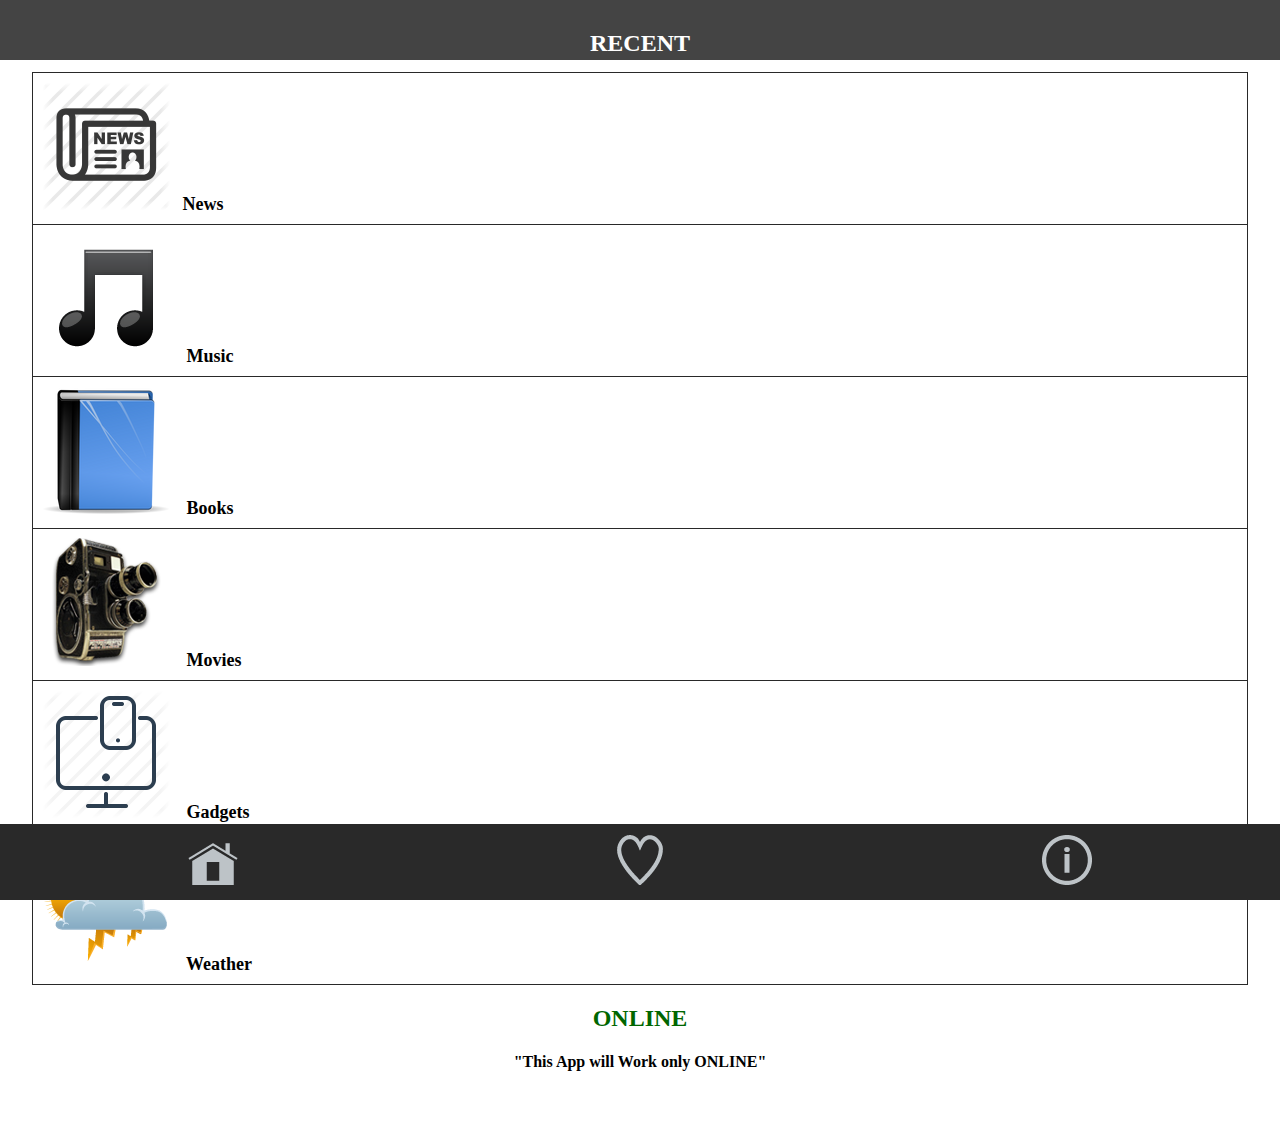
<file: assets/www/index.html>
<!DOCTYPE html>
<html lang="en" />
<html>
<head>
	<meta charset="utf-8">
    <meta name="Recent" content="Recent data">
    <meta name="viewport" content="width=device-width, initial-scale=1, maximum-scale=1">
    <title> recent </title>
    <link rel="stylesheet" href="new.css" />
    <link rel="alternate" type="application/rss+xml" title="Recent" href="url/to/rss/file">
    <script src="http://ajax.googleapis.com/ajax/libs/jquery/1.11.2/jquery.min.js"></script>
    <script>
    	$("document").ready(function(e) {
			$("#table1 > tbody > tr").click(function(){
				var k = $(this).find("a").attr("href");
				$(".loader").css("display","block").promise().done(function(){
					window.location.replace(k);
				});
			});
		});
    </script>
    <script>
    function updateOnlineStatus(msg) {
    var status = document.getElementById("status");
    var condition = navigator.onLine ? "ONLINE" : "OFFLINE";
    status.setAttribute("class", condition);
    var state = document.getElementById("state");
    state.innerHTML = condition;
    }
    function loaded() {
    updateOnlineStatus("load");
    document.body.addEventListener("offline", function () { updateOnlineStatus("offline") }, false);
    document.body.addEventListener("online", function () { updateOnlineStatus("online") }, false);
    }
  </script>
</head>

<body onload="loaded()">

<div class="loader" style="position:fixed; z-index:9999999; display:none; left:50%; top:50%; margin-left:-25px; margin-top:-25px;">
<img src="ajax-loader.gif" width="50" height="50">
</div>
<div class="header-cont">
<div class="header">
<center> 
<h1>
<font size="5px" color="white"> RECENT </font> </h1>
</center>
</div>
</div>
<br>
<br>
<br>
<br>

<div id="content" draggable="true">
<table id="table1" style= "width:95%" align="center" border-color="grey" draggable="true">
<tbody>

<tr>
<th align="left"> 
<img src="Newspaper-128.png" height="27%">
<a href="news.html" style="text-decoration:none; color:black;" onmouseover="this.style.color='red'" onmouseout="style.color='black'"> &nbsp;<font size="4px" align:left> News </font> </a>
</th> </tr>

<tr>
<th align="left">
<img src="music.png" height="25%">
<a href="music.html" style="text-decoration:none; color:black;" onmouseover="this.style.color='green'" onmouseout="style.color='black'"> &nbsp;&nbsp;<font size="4px"> Music </font></a></th></tr>

<tr>
<th align="left">
<img src="x_office_address_book.png" height="25%"> 
<a href="books.html" style="text-decoration:none; color:black;" onmouseover="this.style.color='blue'" onmouseout="style.color='black'"> &ensp;<font size="4px"> Books </font></a></th></tr>

<tr>
<th align="left"> 
<img src="Old Movie.png" height="25%"> 
<a href="movies.html" style="text-decoration:none; color:black;" onmouseover="this.style.color='gray'" onmouseout="style.color='black'"> &nbsp;&nbsp;<font size="4px"> Movies </font></a></th></tr>  

<tr>
<th align="left">
<img src="aami2-17-128.png" height="25%">
<a href="gadegt.html" style="text-decoration:none; color:black;" onmouseover="this.style.color='orange'" onmouseout="style.color='black'"> &nbsp&nbsp<font size="4px"> Gadgets </font></a></th></tr>

<tr>
<th align="left"> 
<img src="Weather.png" height="25%"> 
<a href="weather.html" style="text-decoration:none; color:black;" onmouseover="this.style.color='purple'" onmouseout="style.color='black'">&nbsp&nbsp&nbsp<font size="4px">Weather</font> </a></th></tr>

</tbody>
</table>
</div>

<div id="status"><h2 id="state" style="font-family:Baskerville, 'Palatino Linotype', Palatino, 'Century Schoolbook L', 'Times New Roman', serif" /></div>
<div id=""/>
<center>
<h4>"This App will Work only ONLINE"
 </h4> 
</center>
<br>
<br>
<br>

<footer draggable="false" style="position:fixed;bottom:0x">
<table id="table2" style="width:100%; position:fixed; bottom:0px">
<tr>
<th id="t90"><a href="index.html" style="text-decoration:none; color:white;" /><img src="Home-50 (2).png" height="43%">
</th> 
<th id="t90"><a href="help.html" style="text-decoration:none; color:white;" /><img src="Like Outline-50.png" height="42%"> 
</th>   
<th id="t90"><a href="name.html" style="text-decoration:none; color:white;" /><img src="Info-50.png" height="42%">
</th>
</tr>
</table>
</footer> 

</body>
</html>
</file>
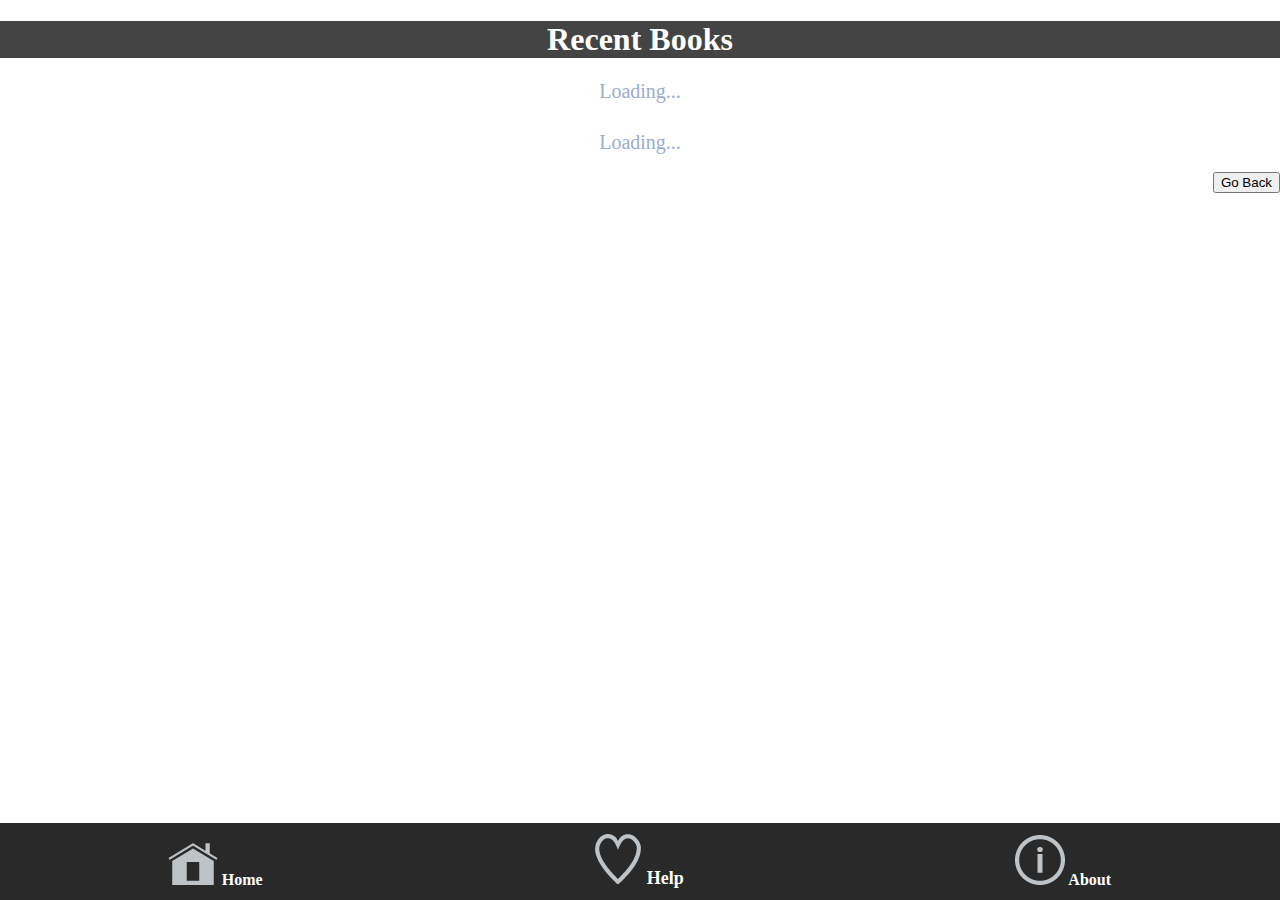
<file: assets/www/books.html>
<!DOCTYPE html>
<html>
<head>
  <meta charset="utf-8">
  <meta name="viewport" content="width=device-width, initial-scale=1">
  <meta http-equiv="refresh" content="60">
  <link rel="stylesheet" href="news.css" />
  <script src="index.js"></script>
 <script type="text/javascript" src="https://www.google.com/jsapi"></script>
<script src="http://www.google.com/uds/solutions/dynamicfeed/gfdynamicfeedcontrol.js"
type="text/javascript"></script>

<style type="text/css">
@import url("http://www.google.com/uds/solutions/dynamicfeed/gfdynamicfeedcontrol.css");

#feedControl {
margin-top : 10px;
margin-left: auto;
margin-right: auto;
width : 300px;
font-size: 20px;
color: #9CADD0;
}
#feedControl2 {
margin-top : 10px;
margin-left: auto;
margin-right: auto;
width : 300px;
font-size: 20px;
color: #9CADD0;
}
</style>
<script type="text/javascript">
function load() {
var feed ="http://www.npr.org/rss/rss.php?id=1022";
new GFdynamicFeedControl(feed, "feedControl");

}
google.load("feeds", "1");
google.setOnLoadCallback(load);
</script>
<script type="text/javascript">
function load() {
var feed ="http://www.npr.org/rss/rss.php?id=1032";
new GFdynamicFeedControl(feed, "feedControl2");

}
google.load("feeds", "2");
google.setOnLoadCallback(load);
</script>
<script>
function goBack() {
    window.history.back();
}
</script>

</head>
<body>
<header draggable="true" style="width:100%;background-color:#444">
<h1><font color="#FFFFFF"><center> Recent Books  </center> </font> </h1>
</header>

<center>
<div id="body">
<div id="feedControl">Loading...</div>
</div>
<br />
<div id="body">
<div id="feedControl2">Loading...</div>
</div> 
</center> </br>
<div align="right">
<button onclick="goBack()">Go Back</button>
</div>
</br>
</br>
</br>
</br>
<footer draggable="false" style="position:fixed; bottom:0px;">
 <table style="width:100%;position:fixed;bottom:0px">
<tr>
  <th id="t90"> <img src="Home-50 (2).png" height="31%"><a href="index.html" style="text-decoration:none; color:black;" />
  <font size="3px" color="#FFFFFF"> Home </a> </font> 
  </th> 
 <th id="t90"><img src="Like Outline-50.png" height="31%"> <a href="help.html" style="text-decoration:none; color:black;" />
  <font size="4px" color="#FFFFFF"> Help </a> </font> 
  </th>   
  <th id="t90"> <img src="Info-50.png" height="31%"> <a href="name.html" style="text-decoration:none; color:black;" />
  <font size="3px" color="#FFFFFF"> About </a> </font> 
  </th>
  </tr>
 </table>
 </footer>
</body>
</html>
</file>
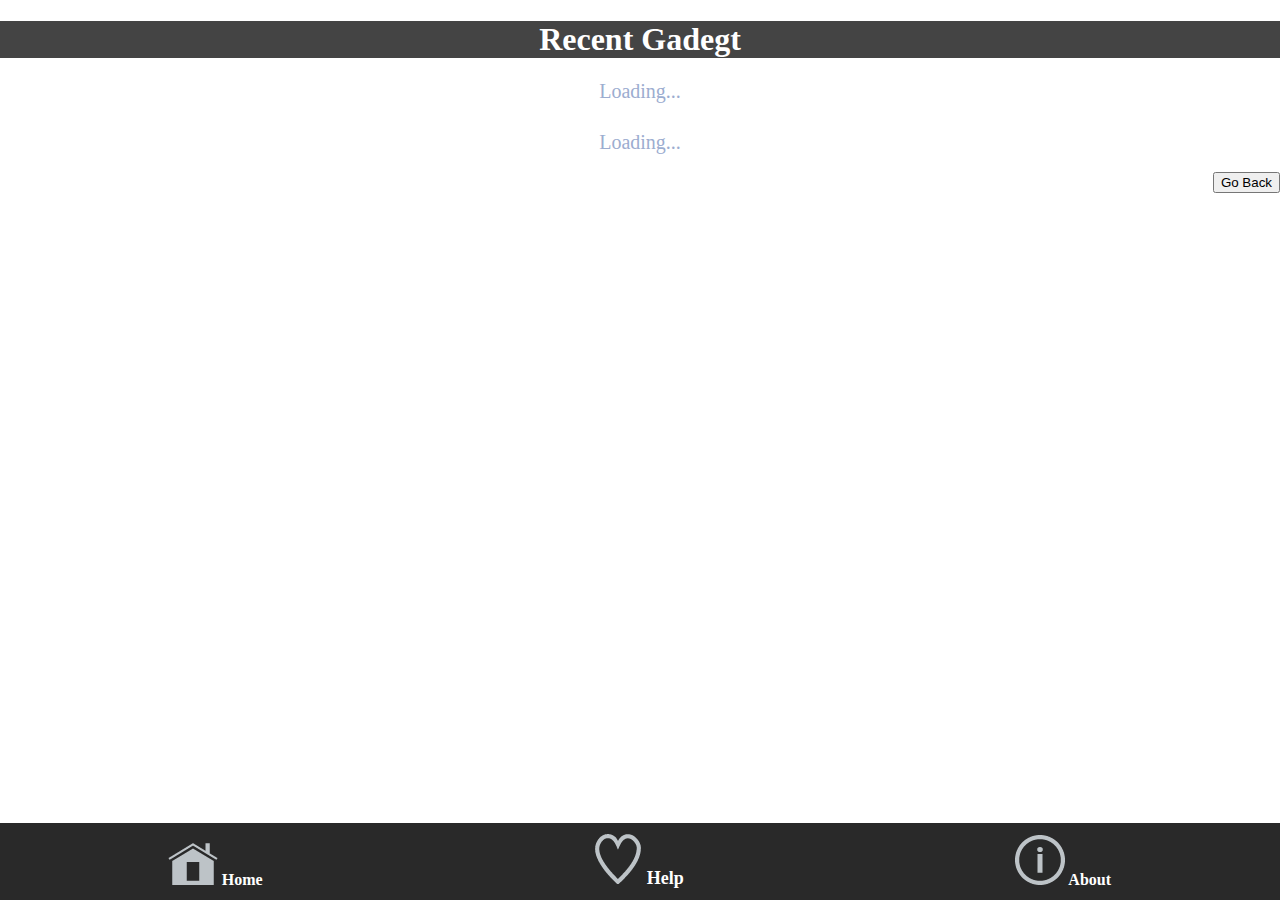
<file: assets/www/gadegt.html>
<!DOCTYPE html>
<html>
<head>
  <meta charset="utf-8">
  <meta name="viewport" content="width=device-width, initial-scale=1">
  <meta http-equiv="refresh" content="60">
   <link rel="stylesheet" href="news.css" />
   <script src="index.js"></script>
 <script type="text/javascript" src="https://www.google.com/jsapi"></script>
<script src="http://www.google.com/uds/solutions/dynamicfeed/gfdynamicfeedcontrol.js"
type="text/javascript"></script>

<style type="text/css">
@import url("http://www.google.com/uds/solutions/dynamicfeed/gfdynamicfeedcontrol.css");

#feedControl {
margin-top : 10px;
margin-left: auto;
margin-right: auto;
width : 300px;
font-size: 20px;
color: #9CADD0;
}
#feedControl2 {
margin-top : 10px;
margin-left: auto;
margin-right: auto;
width : 300px;
font-size: 20px;
color: #9CADD0;
}
</style>
<script type="text/javascript">
function load() {
var feed ="http://www.cnet.com/rss/news/";
new GFdynamicFeedControl(feed, "feedControl");

}
google.load("feeds", "1");
google.setOnLoadCallback(load);
</script>
<script type="text/javascript">
function load() {
var feed ="http://timesofindia.feedsportal.com/c/33039/f/533923/index.rss";
new GFdynamicFeedControl(feed, "feedControl2");

}
google.load("feeds", "2");
google.setOnLoadCallback(load);
</script>
<script>
function goBack() {
    window.history.back();
}
</script>

</head>
<body>
<header draggable="true" style="width:100%;background-color:#444">
<h1><font color="#FFFFFF"><center> Recent Gadegt  </center> </font> </h1>
</header>

<center>
<div id="body">
<div id="feedControl">Loading...</div>
</div>
<br />
<div id="body">
<div id="feedControl2">Loading...</div>
</div> 
</center> </br>
<div align="right">
<button onclick="goBack()">Go Back</button>
</div>
</br>
</br>
</br>
</br>

<footer draggable="false" style="position:fixed; bottom:0px;">
 <table style="width:100%;position:fixed;bottom:0px">
<tr>
  <th id="t90"> <img src="Home-50 (2).png" height="31%"><a href="index.html" style="text-decoration:none; color:black;" />
  <font size="3px" color="#FFFFFF"> Home </a> </font> 
  </th> 
 <th id="t90"><img src="Like Outline-50.png" height="31%"> <a href="help.html" style="text-decoration:none; color:black;" />
  <font size="4px" color="#FFFFFF"> Help </a> </font> 
  </th>   
  <th id="t90"> <img src="Info-50.png" height="31%"> <a href="name.html" style="text-decoration:none; color:black;" />
  <font size="3px" color="#FFFFFF"> About </a> </font> 
  </th>
  </tr>
 </table>
 </footer>
</body>
</html>
</file>
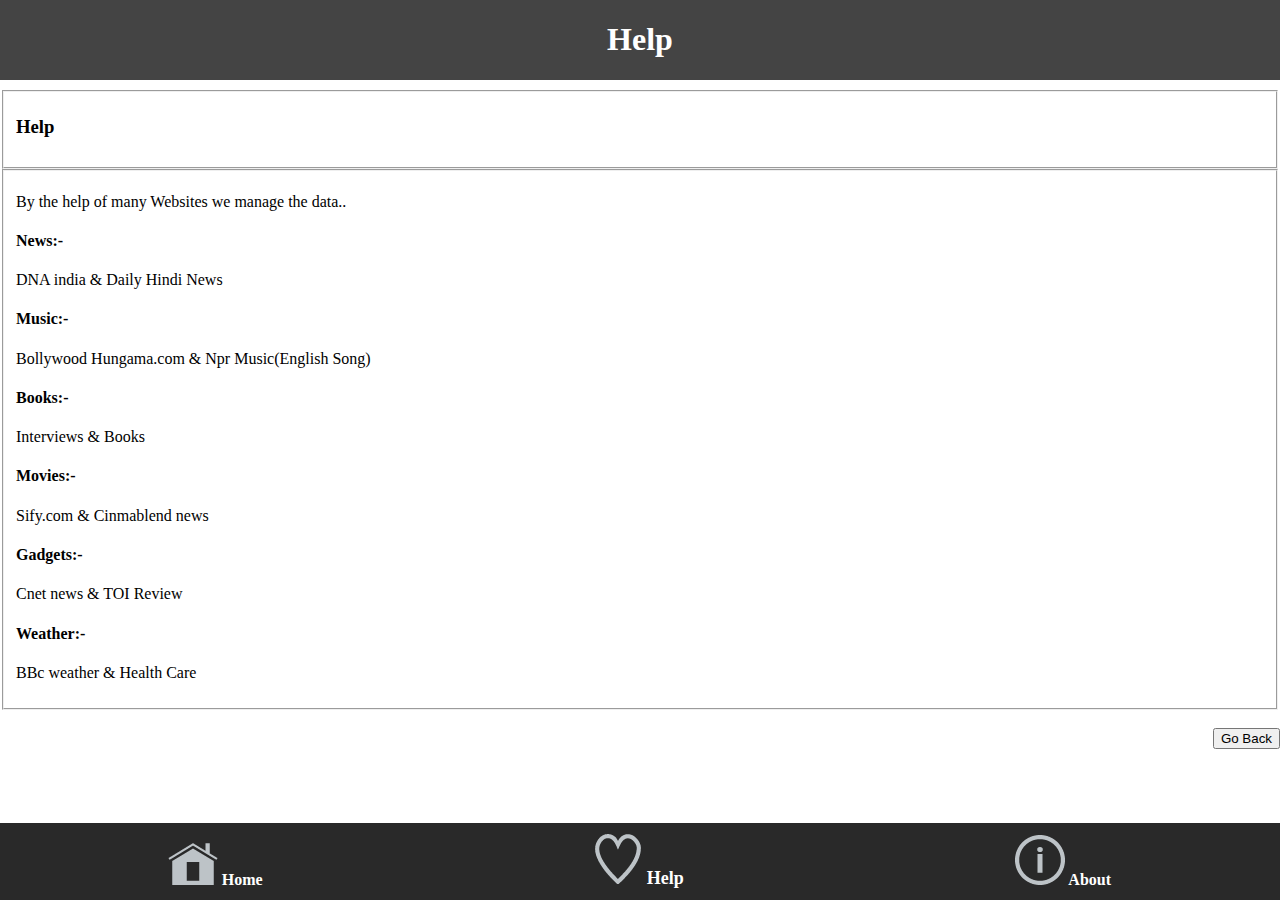
<file: assets/www/help.html>
<!DOCTYPE html>
<html>
<head>
  <meta charset="utf-8">
  <meta name="viewport" content="width=device-width, initial-scale=1">
  <link rel="stylesheet" href="about.css" />
 
  <script>
function goBack() {
    window.history.back();
}
</script>
</head>

<body>
<header style="position:fixed; top:0px; width:100%;background-color:#444">
<h1><font color="#FFFFFF"><center> Help </center> </font> </h1>
</header>
<br>
<br>
<br>
<br>
<br>

<fieldset>
<h3>Help</h3>
</fieldset>
<fieldset>
<p>By the help of many Websites we manage the data.. </p>
<h4>News:- </h4><p> DNA india & Daily Hindi News </p> 
<h4>Music:-</h4><p> Bollywood Hungama.com & Npr Music(English Song) </p>
<h4>Books:-</h4><p> Interviews & Books </p>
<h4>Movies:-</h4><p> Sify.com & Cinmablend news </p> 
<h4>Gadgets:-</h4><p> Cnet news & TOI Review </p> 
<h4>Weather:-</h4><p> BBc weather  & Health Care </p>   
</fieldset>
 <br>
<div align="right">
<button onclick="goBack()">Go Back</button>
</div>
<br>
<br>
<br>
<br>
<br>
<footer draggable="false" style="position:fixed; bottom:0px;">
 <table style="width:100%;position:fixed;bottom:0px">
<tr>
  <th id="t90"> <img src="Home-50 (2).png" height="31%"><a href="index.html" style="text-decoration:none; color:black;" />
  <font size="3px" color="#FFFFFF"> Home  </font> 
  </th> 
 <th id="t90"><img src="Like Outline-50.png" height="31%"> <a href="help.html" style="text-decoration:none; color:black;" />
  <font size="4px" color="#FFFFFF"> Help </font> 
  </th>   
  <th id="t90"> <img src="Info-50.png" height="31%"> <a href="name.html" style="text-decoration:none; color:black;" />
  <font size="3px" color="#FFFFFF"> About </font> 
  </th>
  </tr>
 </table>
 </footer>
</body>
</html>
</file>
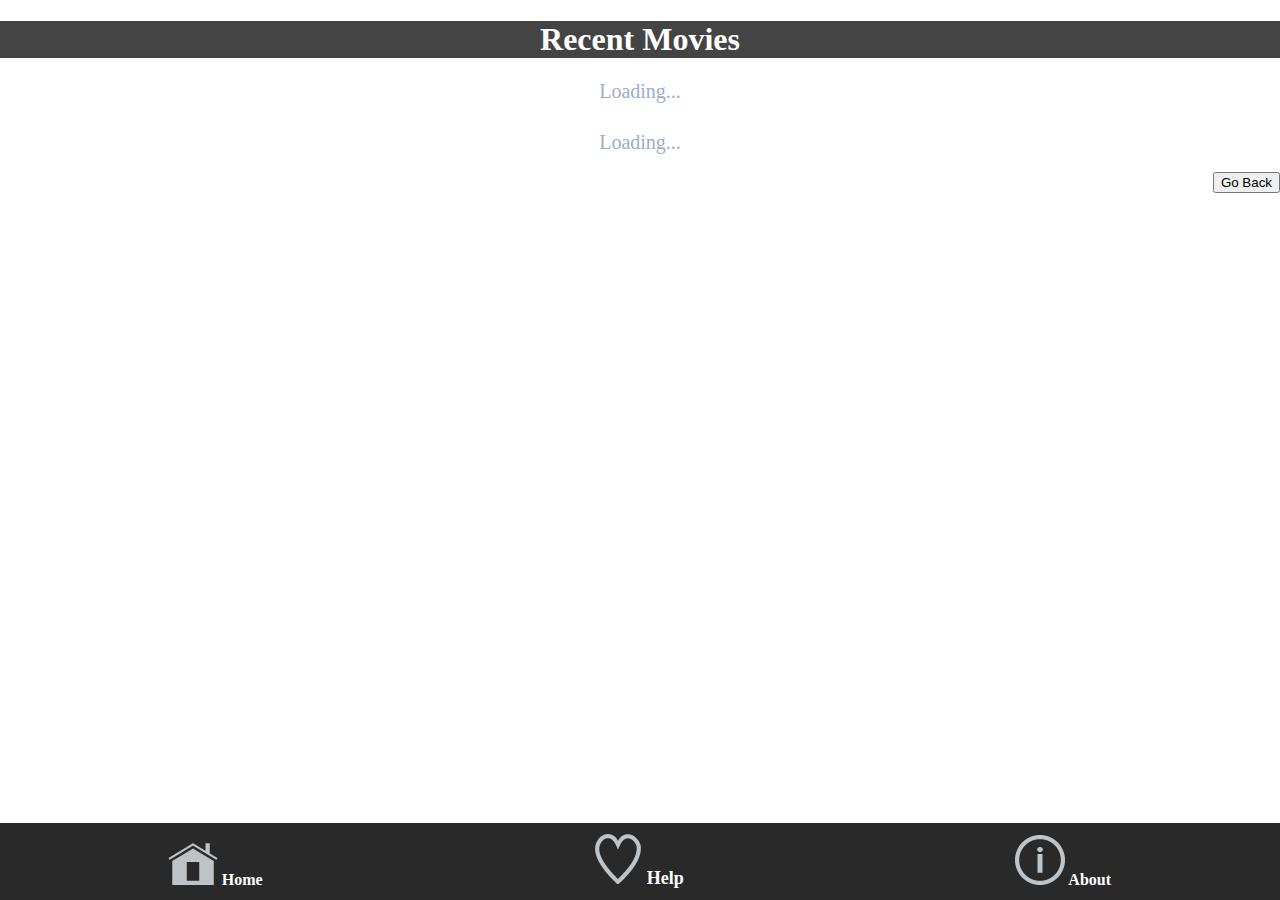
<file: assets/www/movies.html>
<!DOCTYPE html>
<html>
<head>
  <meta charset="utf-8">
  <meta name="viewport" content="width=device-width, initial-scale=1">
  <meta http-equiv="refresh" content="60">
   <link rel="stylesheet" href="news.css" />
   <script src="index.js"></script>
 <script type="text/javascript" src="https://www.google.com/jsapi"></script>
<script src="http://www.google.com/uds/solutions/dynamicfeed/gfdynamicfeedcontrol.js"
type="text/javascript"></script>

<style type="text/css">
@import url("http://www.google.com/uds/solutions/dynamicfeed/gfdynamicfeedcontrol.css");

#feedControl {
margin-top : 10px;
margin-left: auto;
margin-right: auto;
width : 300px;
font-size: 20px;
color: #9CADD0;
}
#feedControl2 {
margin-top : 10px;
margin-left: auto;
margin-right: auto;
width : 300px;
font-size: 20px;
color: #9CADD0;
}
</style>
<script type="text/javascript">
function load() {
var feed ="http://www.sify.com/rss2/movies/imagegallery/category/bollywood";
new GFdynamicFeedControl(feed, "feedControl");

}
google.load("feeds", "1");
google.setOnLoadCallback(load);
</script>
<script type="text/javascript">
function load() {
var feed ="http://www.cinemablend.com/rss.php";
new GFdynamicFeedControl(feed, "feedControl2");

}
google.load("feeds", "2");
google.setOnLoadCallback(load);
</script>
<script>
function goBack() {
    window.history.back();
}
</script>

</head>
<body>
<header draggable="true" style="width:100%;background-color:#444">
<h1><font color="#FFFFFF"><center> Recent Movies  </center> </font> </h1>
</header>
<center>
<div id="body">
<div id="feedControl">Loading...</div>
</div>
<br />
<div id="body">
<div id="feedControl2">Loading...</div>
</div>
</center> </br>
<div align="right">
<button onclick="goBack()">Go Back</button>
</div>
</br>
</br>
</br>
</br>
<footer draggable="false" style="position:fixed; bottom:0px;">
 <table style="width:100%;position:fixed;bottom:0px">
<tr>
  <th id="t90"> <img src="Home-50 (2).png" height="31%"><a href="index.html" style="text-decoration:none; color:black;" />
  <font size="3px" color="#FFFFFF"> Home </a> </font> 
  </th> 
 <th id="t90"><img src="Like Outline-50.png" height="31%"> <a href="help.html" style="text-decoration:none; color:black;" />
  <font size="4px" color="#FFFFFF"> Help </a> </font> 
  </th>   
  <th id="t90"> <img src="Info-50.png" height="31%"> <a href="name.html" style="text-decoration:none; color:black;" />
  <font size="3px" color="#FFFFFF"> About </a> </font> 
  </th>
  </tr>
 </table>
 </footer>
</body>
</html>
</file>
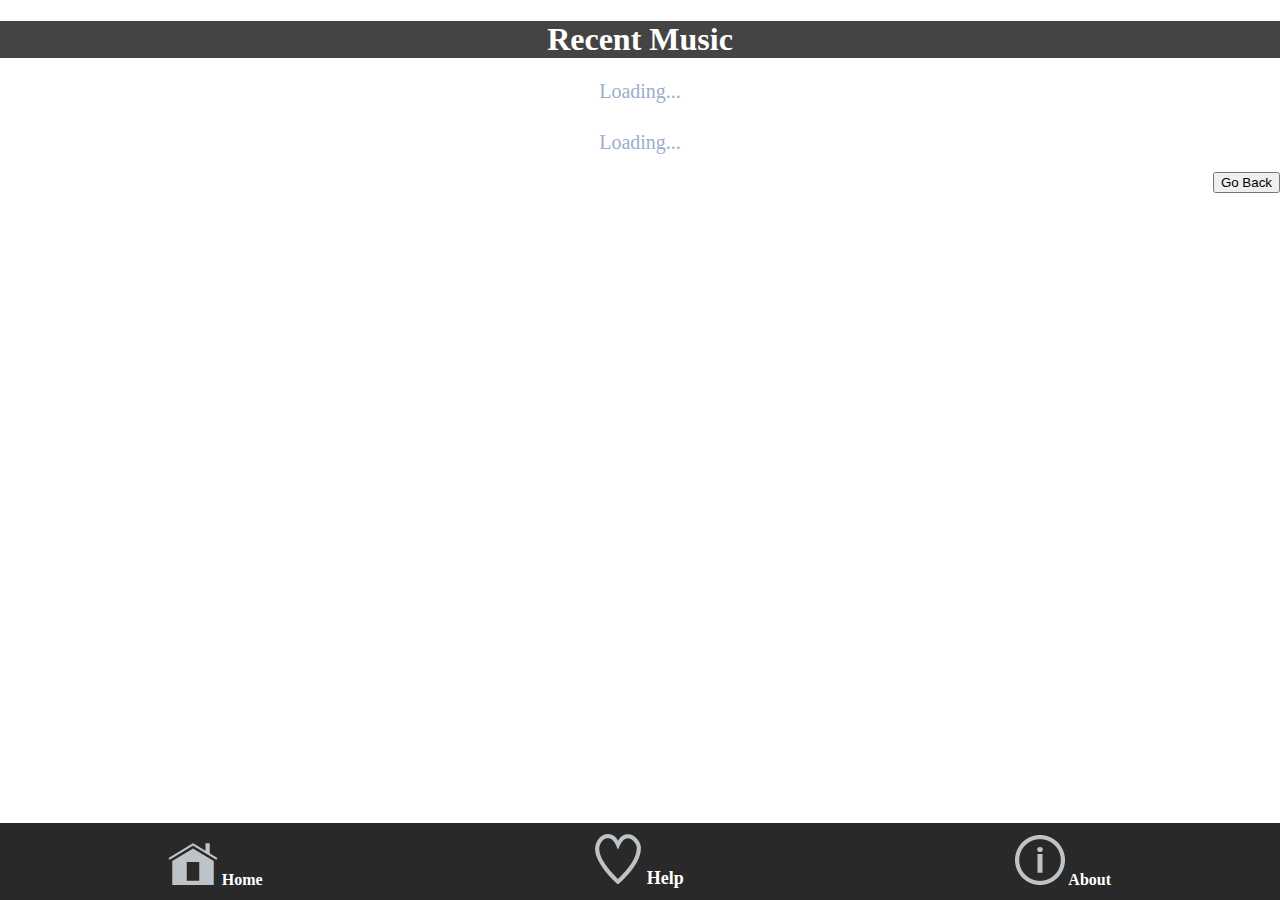
<file: assets/www/music.html>
<!DOCTYPE html>
<html>
<head>
  <meta charset="utf-8">
  <meta name="viewport" content="width=device-width, initial-scale=1">
  <meta http-equiv="refresh" content="60">
  <link rel="stylesheet" href="news.css" />
  <script src="index.js"></script>
  <script type="text/javascript" src="https://www.google.com/jsapi"></script>
  <script src="http://www.google.com/uds/solutions/dynamicfeed/gfdynamicfeedcontrol.js"
  type="text/javascript"></script>
  <style type="text/css">
@import url("http://www.google.com/uds/solutions/dynamicfeed/gfdynamicfeedcontrol.css");

#feedControl {
margin-top : 10px;
margin-left: auto;
margin-right: auto;
width : 300px;
font-size: 20px;
color: #9CADD0;
}
#feedControl2 {
margin-top : 10px;
margin-left: auto;
margin-right: auto;
width : 300px;
font-size: 20px;
color: #9CADD0;
}
</style>
<script type="text/javascript">
function load() {
var feed ="http://www.bollywoodhungama.com/rss/music_reviews.xml";
new GFdynamicFeedControl(feed, "feedControl");

}
google.load("feeds", "1");
google.setOnLoadCallback(load);
</script>
<script type="text/javascript">
function load() {
var feed ="http://www.npr.org/rss/rss.php?id=1039";
new GFdynamicFeedControl(feed, "feedControl2");

}
google.load("feeds", "2");
google.setOnLoadCallback(load);
</script>
<script>
function goBack() {
    window.history.back();
}
</script>

</head>
<body>
<header draggable="true" style="width:100%;background-color:#444">
<h1><font color="#FFFFFF"><center> Recent Music  </center> </font> </h1>
</header>

<center>
<div id="body">
<div id="feedControl">Loading...</div>
</div>
<br />
<div id="body">
<div id="feedControl2">Loading...</div>
</div> 
</center> 
</br>
<div align="right">
<button onclick="goBack()">Go Back</button>
</div>
</br>
</br>
</br>
</br>
<footer draggable="false" style="position:fixed; bottom:0px;">
 <table style="width:100%;position:fixed;bottom:0px">
<tr>
  <th id="t90"> <img src="Home-50 (2).png" height="31%"><a href="first.html" style="text-decoration:none; color:black;" />
  <font size="3px" color="#FFFFFF"> Home </a> </font> 
  </th> 
 <th id="t90"><img src="Like Outline-50.png" height="31%"> <a href="help.html" style="text-decoration:none; color:black;" />
  <font size="4px" color="#FFFFFF"> Help </a> </font> 
  </th>   
  <th id="t90"> <img src="Info-50.png" height="31%"> <a href="name.html" style="text-decoration:none; color:black;" />
  <font size="3px" color="#FFFFFF"> About </a> </font> 
  </th>
  </tr>
 </table>
 </footer>
</body>
</html>
</file>
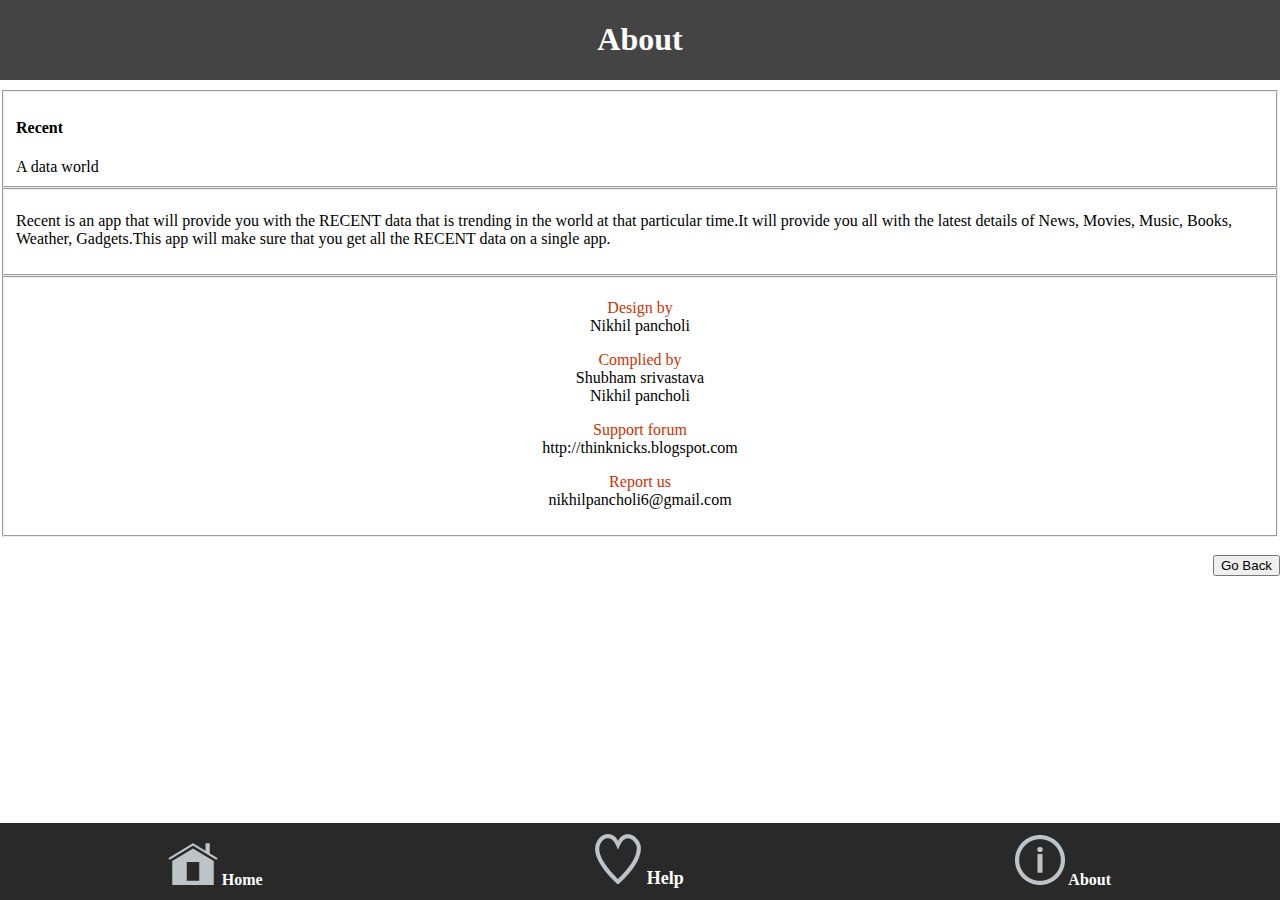
<file: assets/www/name.html>
<!DOCTYPE html>
<html>
<head>
  <meta charset="utf-8">
  <meta name="viewport" content="width=device-width, initial-scale=1">
   <link rel="stylesheet" href="name.css" />
   
   <script>
function goBack() {
    window.history.back();
}
</script>

</head>
<body>
<header style="position:fixed; top:0px; width:100%;background-color:#444">
<h1><font color="#FFFFFF"><center> About  </center> </font> </h1>
</header>
</br>
</br>
</br>
</br>
</br>

<fieldset><h4> Recent </h4>
A data world 
</fieldset>
<fieldset><p> Recent is an app that will provide you with the RECENT data that is trending in the world at that particular time.It will provide you all with the latest details of News, Movies, Music, Books, Weather, Gadgets.This app will make sure that you get all the RECENT data on a single app.</p></fieldset>
<fieldset> <p><center><font color="#CC3300"> Design by </font></center>
 <center> Nikhil pancholi </center> </p>
 <p><center><font color="#cc3300"> Complied by </font></center>
  <center> Shubham srivastava </center>
 <center> Nikhil pancholi </center> </p>
 <p> <center> <font color="#cc3300"> Support forum </font> <center> http://thinknicks.blogspot.com </center> </p>
 <p> <center> <font color="#cc3300"> Report us </font> <center> nikhilpancholi6@gmail.com </center> </p>
 </fieldset>
 </br>
 <div align="right">
<button onclick="goBack()">Go Back</button>
</div>
</br>
</br>
</br>
</br>
 <footer draggable="false" style="position:fixed; bottom:0px;">
 <table style="width:100%;position:fixed;bottom:0px" >
<tr>
  <th id="t90"> <img src="Home-50 (2).png" height="31%"><a href="index.html" style="text-decoration:none; color:black;" />
  <font size="3px" color="#FFFFFF"> Home </a> </font> 
  </th> 
 <th id="t90"><img src="Like Outline-50.png" height="31%"> <a href="help.html" style="text-decoration:none; color:black;" />
  <font size="4px" color="#FFFFFF"> Help </a> </font> 
  </th>   
  <th id="t90"> <img src="Info-50.png" height="31%"> <a href="name.html" style="text-decoration:none; color:black;" />
  <font size="3px" color="#FFFFFF"> About </a> </font> 
  </th>
  </tr>
 </table>
 </footer>
</body>
</html>
</file>
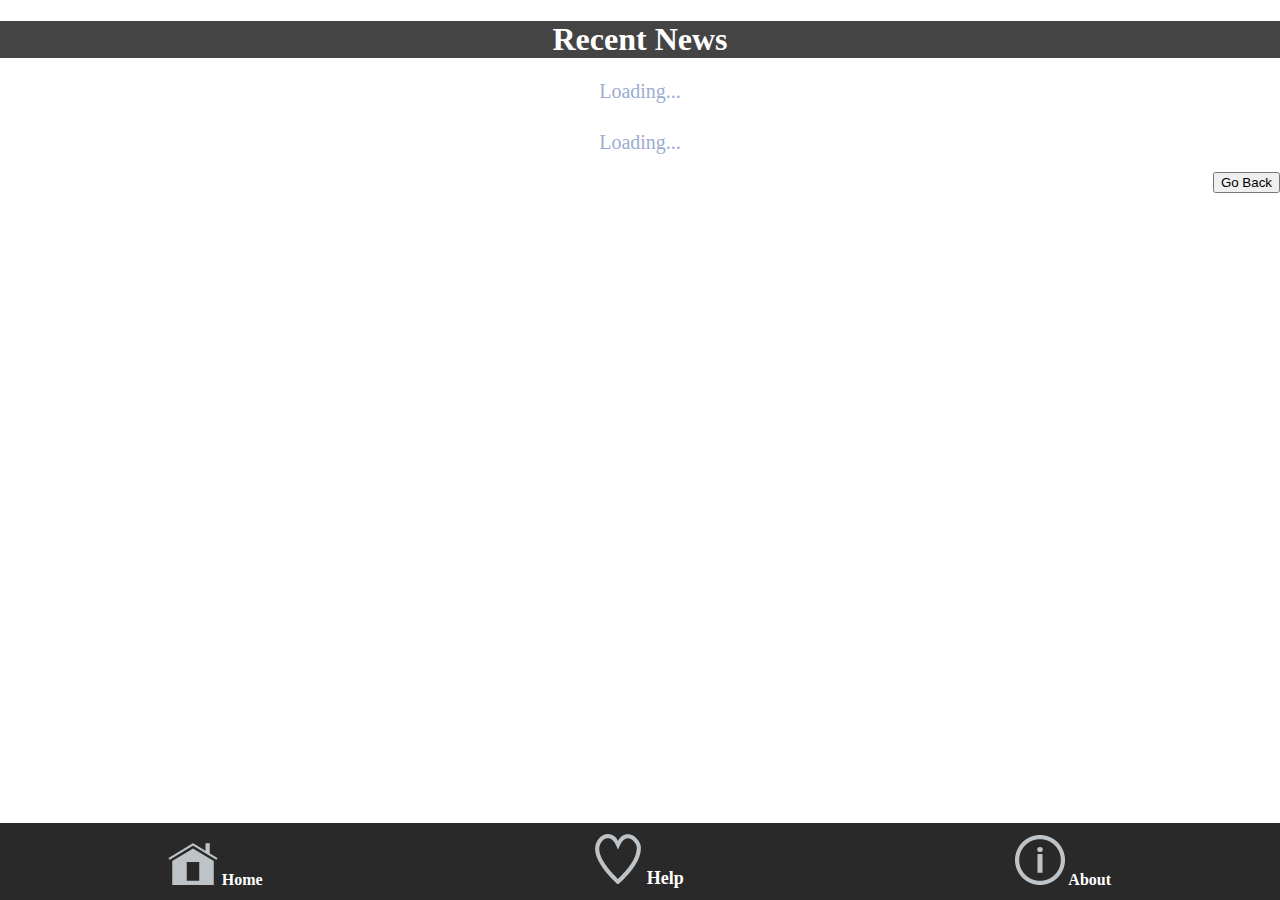
<file: assets/www/news.html>
<!DOCTYPE html>
<html><head>
  <meta charset="utf-8">
  <meta name="viewport" content="width=device-width, initial-scale=1">
  <meta http-equiv="refresh" content="60">
  <link rel="stylesheet" href="news.css" />
  <script src="index.js"></script>
  <script type="text/javascript" src="https://www.google.com/jsapi"></script>
  <script src="http://www.google.com/uds/solutions/dynamicfeed/gfdynamicfeedcontrol.js" type="text/javascript"></script>

<style type="text/css">
@import url("http://www.google.com/uds/solutions/dynamicfeed/gfdynamicfeedcontrol.css");
#feedControl {
margin-top : 10px;
margin-left: auto;
margin-right: auto;
width : 300px;
font-size: 20px;
color: #9CADD0;
}
#feedControl2 {
margin-top : 10px;
margin-left: auto;
margin-right: auto;
width : 300px;
font-size: 20px;
color: #9CADD0;
}
</style>

<script type="text/javascript">
function load() {
var feed ="http://www.dnaindia.com/syndication/rss,catID-0.xml";
new GFdynamicFeedControl(feed, "feedControl");

}
google.load("feeds", "1");
google.setOnLoadCallback(load);
</script>
<script type="text/javascript">
function load() {
var feed ="http://www.dailyhindinews.com/feed/";
new GFdynamicFeedControl(feed, "feedControl2");

}
google.load("feeds", "2");
google.setOnLoadCallback(load);
</script>
<script>
function goBack() {
    window.history.back();
}
</script>
</head>

<body>
<header draggable="true" style="width:100%;background-color:#444">
<h1><font color="#FFFFFF"><center> Recent News </center> </font> </h1>
</header>

<div id="body">
<div id="feedControl"> <center> Loading... </center> </div>
</div>
<br />
<div id="body">
<div id="feedControl2"> <center> Loading...</center> </div>
</div> 

</br>
<div align="right">
<button onclick="goBack()">Go Back</button>
</div> 
</br>
</br>
</br>
</br>
<footer draggable="false" style="position:fixed; bottom:0px;">
<table style="width:100%;position:fixed;bottom:0px" >
<tr>
  <th id="t90"> <img src="Home-50 (2).png" height="31%"><a href="index.html" style="text-decoration:none; color:black;" />
  <font size="3px" color="#FFFFFF"> Home </a> </font> 
  </th> 
 <th id="t90"><img src="Like Outline-50.png" height="31%"> <a href="help.html" style="text-decoration:none; color:black;" />
  <font size="4px" color="#FFFFFF"> Help </a> </font> 
  </th>   
  <th id="t90"> <img src="Info-50.png" height="31%"> <a href="name.html" style="text-decoration:none; color:black;" />
  <font size="3px" color="#FFFFFF"> About </a> </font> 
  </th>
  </tr>
 </table>
 </footer>
</body>
</html>
</file>
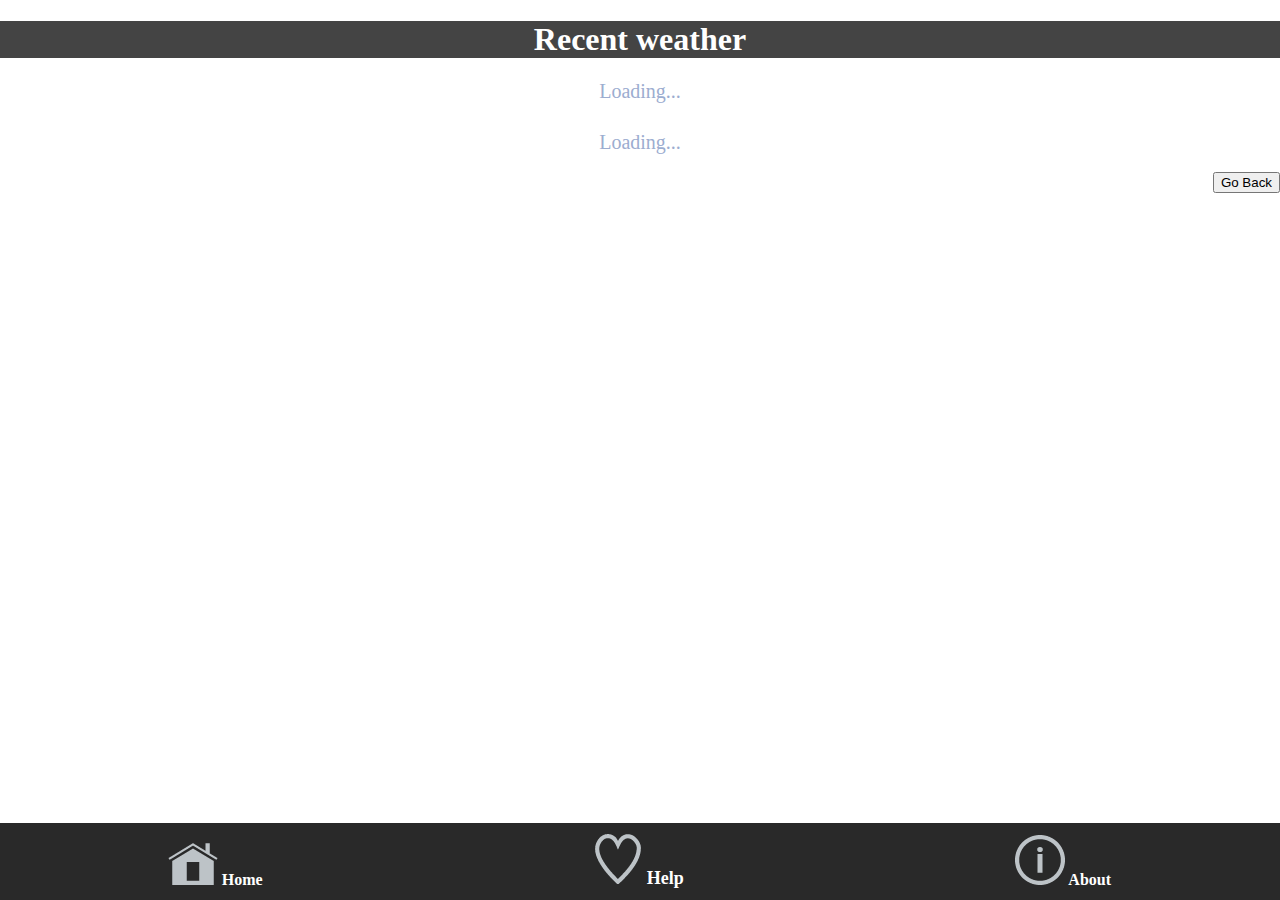
<file: assets/www/weather.html>
<!DOCTYPE html>
<html>
<head>
  <meta charset="utf-8">
  <meta name="viewport" content="width=device-width, initial-scale=1">
  <link rel="stylesheet" href="news.css" />
  <meta http-equiv="refresh" content="60">
  <script src="index.js"></script>
 <script type="text/javascript" src="https://www.google.com/jsapi"></script>
<script src="http://www.google.com/uds/solutions/dynamicfeed/gfdynamicfeedcontrol.js"
type="text/javascript"></script>

<style type="text/css">
@import url("http://www.google.com/uds/solutions/dynamicfeed/gfdynamicfeedcontrol.css");

#feedControl {
margin-top : 10px;
margin-left: auto;
margin-right: auto;
width : 300px;
font-size: 20px;
color: #9CADD0;
}
#feedControl2 {
margin-top : 10px;
margin-left: auto;
margin-right: auto;
width : 300px;
font-size: 20px;
color: #9CADD0;
}
</style>
<script type="text/javascript">
function load() {
var feed ="http://open.live.bbc.co.uk/weather/feeds/en/1269750/3dayforecast.rss";
new GFdynamicFeedControl(feed, "feedControl");

}
google.load("feeds", "1");
google.setOnLoadCallback(load);
</script>
<script type="text/javascript">
function load() {
var feed ="http://www.npr.org/rss/rss.php?id=1027";
new GFdynamicFeedControl(feed, "feedControl2");

}
google.load("feeds", "2");
google.setOnLoadCallback(load);
</script>
<script>
function goBack() {
    window.history.back();
}
</script>

</head>
<body>
<header draggable="true" style="width:100%;background-color:#444">
<h1><font color="#FFFFFF"><center> Recent weather  </center> </font> </h1>
</header>

<center>
<div id="body">
<div id="feedControl">Loading...</div>
</div>
<br />
<div id="body">
<div id="feedControl2">Loading...</div>
</div> 
</center> </br>
<div align="right">
<button onclick="goBack()">Go Back</button>
</div>
</br>
</br>
</br>
</br>

<footer draggable="false" style="position:fixed; bottom:0px;">
 <table style="width:100%;position:fixed;bottom:0px">
<tr>
  <th id="t90"> <img src="Home-50 (2).png" height="31%"><a href="index.html" style="text-decoration:none; color:black;" />
  <font size="3px" color="#FFFFFF"> Home </a> </font> 
  </th> 
 <th id="t90"><img src="Like Outline-50.png" height="31%"> <a href="help.html" style="text-decoration:none; color:black;" />
  <font size="4px" color="#FFFFFF"> Help </a> </font> 
  </th>   
  <th id="t90"> <img src="Info-50.png" height="31%"> <a href="name.html" style="text-decoration:none; color:black;" />
  <font size="3px" color="#FFFFFF"> About </a> </font> 
  </th>
  </tr>
 </table>
 </footer>
</body>
</html>
</file>
<file: assets/www/new.css>
table{
 body background-color:black;
 }

table, th, td {
    border: 1px #292929 groove ;
    border-collapse: collapse;
	padding: 9px;
}



table#table2{
	border:0px;
	border-collapse:collapse;
	padding:10px;
}

th#t90{
    border: 0px ;
	background-color:#292929;
	padding: 11px;
	}

#status { height:-1px; text-align:center; color:#060; }
#status.online { background:green;}
#status.offline { background:red; }
#hide{ border:1px dotted; white-space:pre; max-height:50px; overflow:hidden; }

.header-cont{
	position:fixed;
	width:100%;
	top:0px;
}

.header{
	background-color:#444;
	height:58px;
	padding:1px;
}


body{
	margin:0px;
}
</file>
<file: assets/www/news.css>
table{
	border:0px;
	border-collapse:collapse;
	padding:10px;
}

th#t90{
    border: 0px ;
	background-color:#292929;
	padding: 11px;
	
}

body{ margin:0px;}
</file>
<file: assets/www/about.css>
table{
	border:0px;
	border-collapse:collapse;
	padding:10px;
}

th#t90{
    border: 0px ;
	background-color:#292929;
	padding: 11px;
	
}

body{ margin:0px;}
</file>
<file: assets/www/name.css>
table{
	border:0px;
	border-collapse:collapse;
	padding:10px;
}

th#t90{
    border: 0px ;
	background-color:#292929;
	padding: 11px;
	
}

body{ margin:0px;}
</file>
